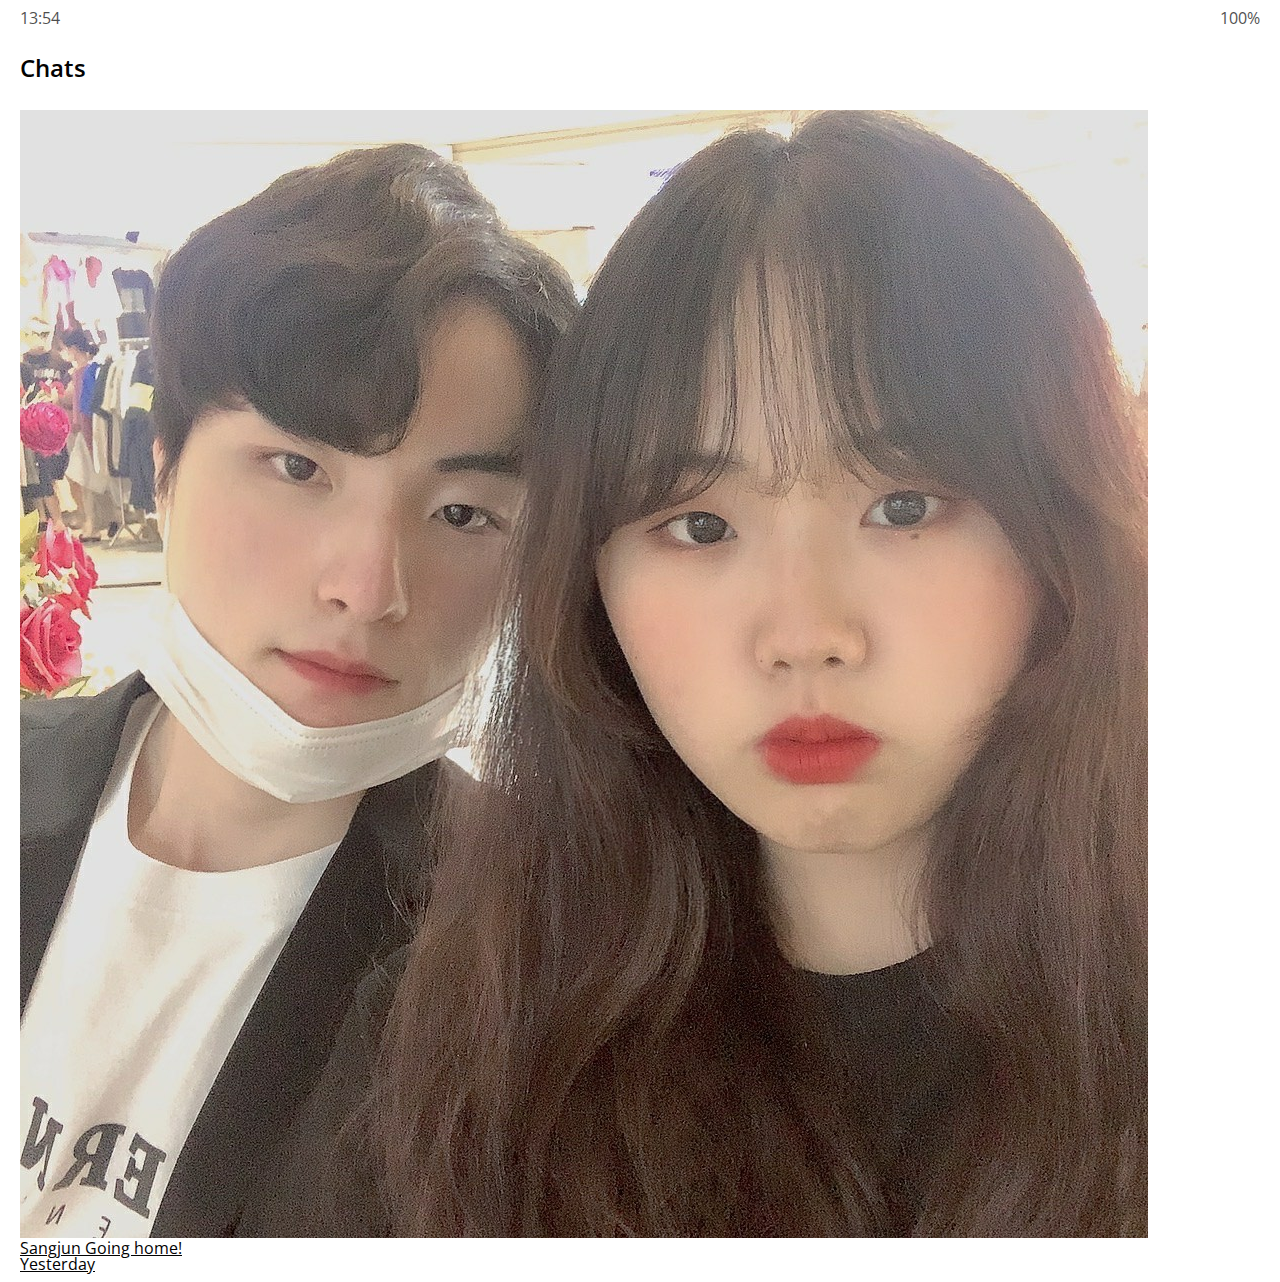
<file: index.html>
<!DOCTYPE html>
<html lang="ko">
  <head>
    <meta charset="UTF-8" />
    <meta name="viewport" content="width=device-width, initial-scale=1.0" />
    <link
      rel="stylesheet"
      href="https://use.fontawesome.com/releases/v5.13.1/css/all.css"
      integrity="sha384-xxzQGERXS00kBmZW/6qxqJPyxW3UR0BPsL4c8ILaIWXva5kFi7TxkIIaMiKtqV1Q"
      crossorigin="anonymous"
    />
    <link rel="stylesheet" href="./css/style.css" />
    <title>Chats | kakao clone</title>
  </head>
  <body>
    <div class="status-bar">
      <div class="status-bar__column">
        <span class="status-bar__clock">13:54</span>
      </div>
      <div class="status-bar__column">
        <i class="fas fa-clock"></i>
        <i class="fas fa-volume-mute"></i>
        <i class="fas fa-wifi"></i>
        <span class="status-bar__battery-level">100%</span>
        <i class="fas fa-battery-full"></i>
      </div>
    </div>
    <header class="header">
      <div class="header__header-column">
        <h1 class="header__title">Chats</h1>
      </div>
      <div class="header__header-column">
        <span class="header__icon">
          <i class="fas fa-search"></i>
        </span>
        <span class="header__icon">
          <i class="far fa-comment"></i>
        </span>
        <span class="header__icon">
          <i class="fas fa-cog"></i>
        </span>
      </div>
    </header>
    <main class="chats">
      <ul class="chats__list">
        <li class="chats__chat chat">
          <a href="./chat.html">
            <div class="chat__column">
              <img class="chat__avatar g-avatar" src="./images/avatar.jpg" />
              <div class="chat__content">
                <span class="chat__username">
                  Sangjun
                </span>
                <span class="chat__preview">Going home!</span>
              </div>
            </div>
            <div class="chat__column">
              <span class="chat__timestamp">Yesterday</span>
            </div>
          </a>
        </li>
      </ul>
    </main>
    <nav class="nav">
      <ul class="nav__list">
        <li class="nav__list-item">
          <a href="./friends.html" class="nav__list-link">
            <i class="far fa-user"></i>
          </a>
        </li>
        <li class="nav__list-item">
          <a href="./index.html" class="nav__list-link">
            <i class="fas fa-comment"></i>
          </a>
        </li>
        <li class="nav__list-item">
          <a href="./find.html" class="nav__list-link">
            <i class="fas fa-search"></i
          ></a>
        </li>
        <li class="nav__list-item">
          <a href="./more.html" class="nav__list-link">
            <i class="fas fa-ellipsis-h"></i>
          </a>
        </li>
      </ul>
    </nav>
  </body>
</html>
</file>
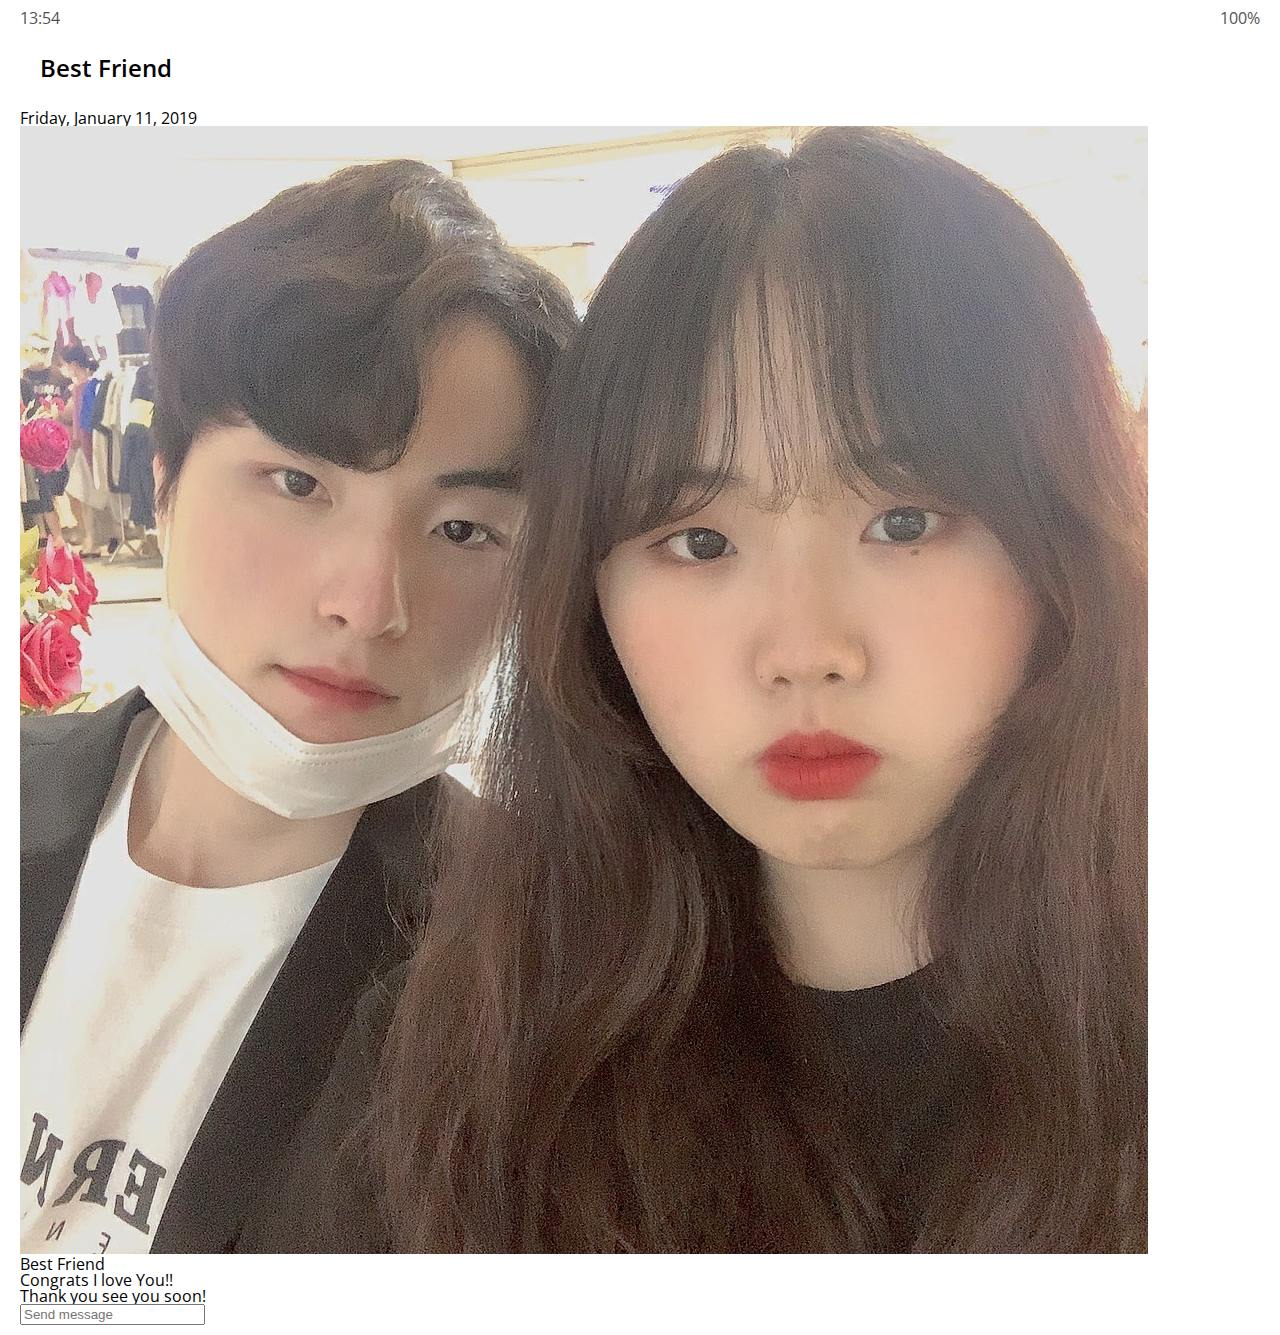
<file: chat.html>
<!DOCTYPE html>
<html lang="ko">
  <head>
    <meta charset="UTF-8" />
    <meta name="viewport" content="width=device-width, initial-scale=1.0" />
    <link
      rel="stylesheet"
      href="https://use.fontawesome.com/releases/v5.13.1/css/all.css"
      integrity="sha384-xxzQGERXS00kBmZW/6qxqJPyxW3UR0BPsL4c8ILaIWXva5kFi7TxkIIaMiKtqV1Q"
      crossorigin="anonymous"
    />
    <link rel="stylesheet" href="./css/style.css" />
    <title>Chat | kakao clone</title>
  </head>
  <body>
    <div class="status-bar">
      <div class="status-bar__column">
        <span class="status-bar__clock">13:54</span>
      </div>
      <div class="status-bar__column">
        <i class="fas fa-clock"></i>
        <i class="fas fa-volume-mute"></i>
        <i class="fas fa-wifi"></i>
        <span class="status-bar__battery-level">100%</span>
        <i class="fas fa-battery-full"></i>
      </div>
    </div>
    <header class="header">
      <div class="header__header-column">
        <a href="./index.html" class="header__back-btn">
          <i class="fas fa-arrow-left"></i>
        </a>
        <h1 class="header__title">Best Friend</h1>
      </div>
      <div class="header__header-column">
        <span class="header__icon">
          <i class="fas fa-search"></i>
        </span>
        <span class="header_icon">
          <i class="fas fa-bars"></i>
        </span>
      </div>
    </header>
    <main class="chat">
      <ul class="chat__messages">
        <span class="chat__timestamp">Friday, January 11, 2019</span>
        <li class="incoming-message message">
          <img src="./images/avatar.jpg" class="g-avatar message" />
          <div class="message__content">
            <span class="message__author">Best Friend</span>
            <div class="message__bubble">
              Congrats I love You!!
            </div>
          </div>
          <span class="message__timestamp"></span>
        </li>
        <li class="incoming-message message">
          <span class="message__timestamp"></span>
          <div class="message__content">
            <div class="message__bubble">
              Thank you see you soon!
            </div>
          </div>
        </li>
      </ul>
    </main>
    <div class="chat__write">
      <div class="chat__write-column">
        <i class="far fa-plus-square"></i>
      </div>
      <div class="chat__write-column">
        <input
          type="text"
          placeholder="Send message"
          class="chat__write-input"
        />
      </div>
      <div class="chat__write-column">
        <span class="chat__write-icon">
          <i class="far fa-smile-wink"></i>
        </span>
        <span class="chat__write-icon">
          <i class="fas fa-microphone"></i>
        </span>
      </div>
    </div>
  </body>
</html>
</file>
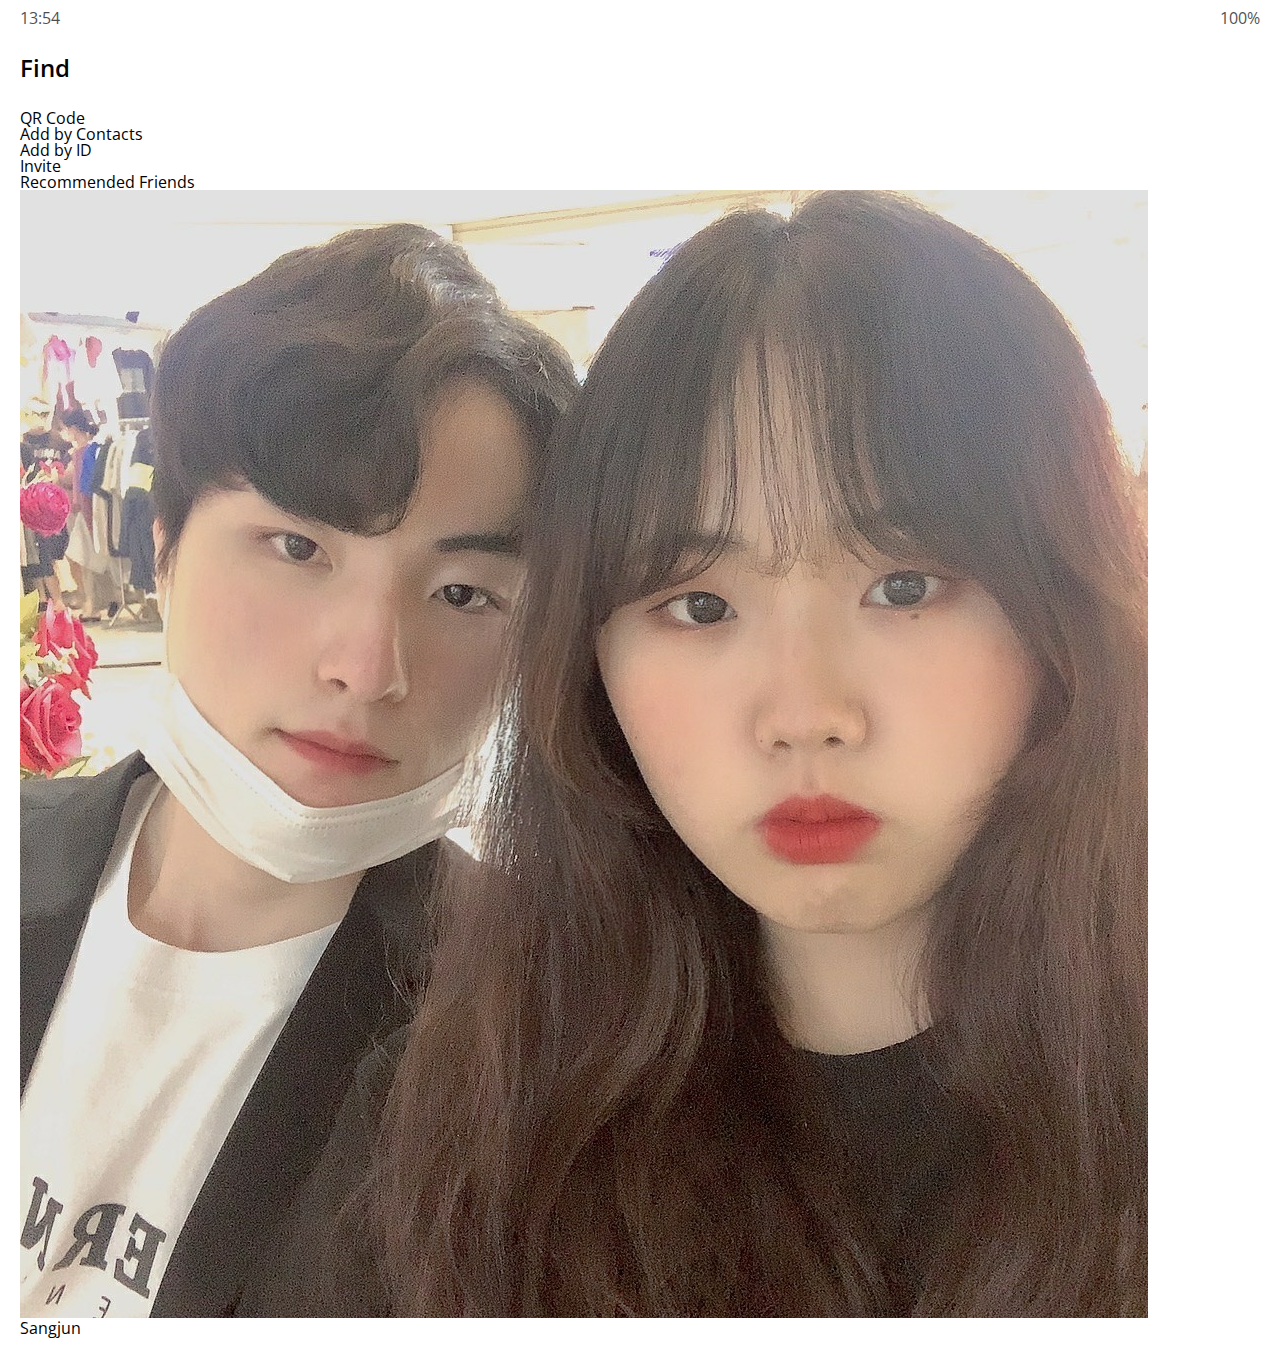
<file: find.html>
<!DOCTYPE html>
<html lang="ko">
  <head>
    <meta charset="UTF-8" />
    <meta name="viewport" content="width=device-width, initial-scale=1.0" />
    <link
      rel="stylesheet"
      href="https://use.fontawesome.com/releases/v5.13.1/css/all.css"
      integrity="sha384-xxzQGERXS00kBmZW/6qxqJPyxW3UR0BPsL4c8ILaIWXva5kFi7TxkIIaMiKtqV1Q"
      crossorigin="anonymous"
    />
    <link rel="stylesheet" href="./css/style.css" />
    <title>Find | kakao clone</title>
  </head>
  <body>
    <div class="status-bar">
      <div class="status-bar__column">
        <span class="status-bar__clock">13:54</span>
      </div>
      <div class="status-bar__column">
        <i class="fas fa-clock"></i>
        <i class="fas fa-volume-mute"></i>
        <i class="fas fa-wifi"></i>
        <span class="status-bar__battery-level">100%</span>
        <i class="fas fa-battery-full"></i>
      </div>
    </div>
    <header class="header">
      <div class="header__header-column">
        <h1 class="header__title">Find</h1>
      </div>
      <div class="header__header-column">
        <span class="header__icon">
          <i class="fas fa-search"></i>
        </span>

        <span class="header__icon">
          <i class="fas fa-cog"></i>
        </span>
      </div>
    </header>
    <main class="find">
      <header class="find__header">
        <ul class="find__header-list">
          <li class="find__header-btn header-btn">
            <span class="header-btn__icon">
              <i class="fas fa-qrcode fa-3x"></i>
            </span>
            <span class="header-btn__title">
              QR Code
            </span>
          </li>
          <li class="find__header-btn header-btn">
            <span class="header-btn__icon">
              <i class="fas fa-user-plus fa-2x"></i>
            </span>
            <span class="header-btn__title">
              Add by Contacts
            </span>
          </li>
          <li class="find__header-btn header-btn">
            <span class="header-btn__icon">
              <i class="fas fa-passport fa-2x"></i>
            </span>
            <span class="header-btn__title">
              Add by ID
            </span>
          </li>
          <li class="find__header-btn header-btn">
            <span class="header-btn__icon">
              <i class="far fa-envelope fa-2x"></i>
            </span>
            <span class="header-btn__title">
              Invite
            </span>
          </li>
        </ul>
      </header>
      <ul class="find__recommended">
        <h5 class="find__title">
          Recommended Friends
        </h5>
        <li class="find__friend friend friend--lg">
          <div class="friend__column">
            <img src="./images/avatar.jpg" class="g-avatar friend__avatar" />

            <div class="friend__content">
              <span class="friend__name">
                Sangjun
              </span>
            </div>
          </div>
          <div class="friend__column">
            <div class="friend__add-btn">
              <i class="fas fa-user-plus"></i>
            </div>
          </div>
        </li>
      </ul>
    </main>
    <nav class="nav">
      <ul class="nav__list">
        <li class="nav__list-item">
          <a href="./friends.html" class="nav__list-link">
            <i class="far fa-user"></i>
          </a>
        </li>
        <li class="nav__list-item">
          <a href="./index.html" class="nav__list-link">
            <i class="far fa-comment"></i>
          </a>
        </li>
        <li class="nav__list-item">
          <a href="./find.html" class="nav__list-link">
            <i class="fas fa-search"></i
          ></a>
        </li>
        <li class="nav__list-item">
          <a href="./more.html" class="nav__list-link">
            <i class="fas fa-ellipsis-h"></i>
          </a>
        </li>
      </ul>
    </nav>
  </body>
</html>
</file>
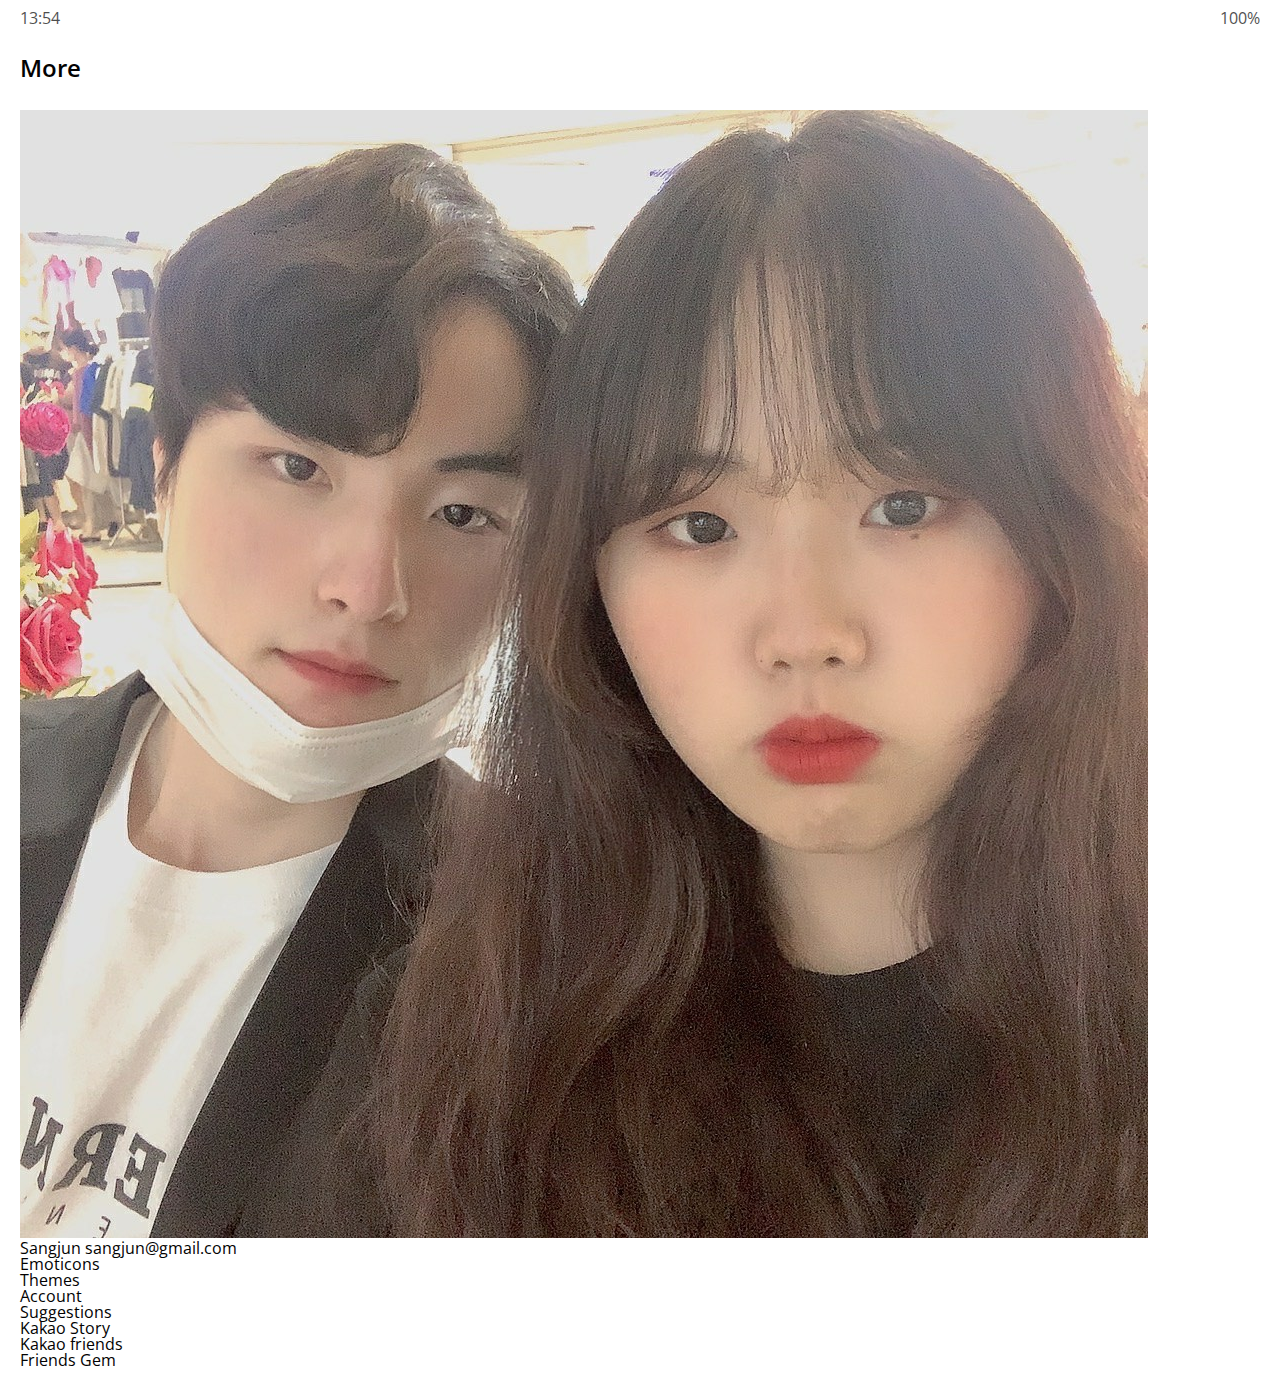
<file: more.html>
<!DOCTYPE html>
<html lang="ko">
  <head>
    <meta charset="UTF-8" />
    <meta name="viewport" content="width=device-width, initial-scale=1.0" />
    <link
      rel="stylesheet"
      href="https://use.fontawesome.com/releases/v5.13.1/css/all.css"
      integrity="sha384-xxzQGERXS00kBmZW/6qxqJPyxW3UR0BPsL4c8ILaIWXva5kFi7TxkIIaMiKtqV1Q"
      crossorigin="anonymous"
    />
    <link rel="stylesheet" href="./css/style.css" />
    <title>More | kakao clone</title>
  </head>
  <body>
    <div class="status-bar">
      <div class="status-bar__column">
        <span class="status-bar__clock">13:54</span>
      </div>
      <div class="status-bar__column">
        <i class="fas fa-clock"></i>
        <i class="fas fa-volume-mute"></i>
        <i class="fas fa-wifi"></i>
        <span class="status-bar__battery-level">100%</span>
        <i class="fas fa-battery-full"></i>
      </div>
    </div>
    <header class="header">
      <div class="header__header-column">
        <h1 class="header__title">More</h1>
      </div>
      <div class="header__header-column">
        <span class="header__icon">
          <i class="fas fa-search"></i>
        </span>
        <span class="header__icon">
          <i class="fas fa-qrcode"></i>
        </span>
        <span class="header__icon">
          <a href="settings.html">
            <i class="fas fa-cog"></i>
          </a>
        </span>
      </div>
    </header>
    <main class="more">
      <header class="more__header">
        <div class="friends__friend friend friends--lg">
          <div class="friend__column">
            <img src="./images/avatar.jpg" class="g-avatar friend__avatar" />
            <div class="friend__content">
              <span class="friend__name">
                Sangjun
              </span>
              <span class="friend_status">
                sangjun@gmail.com
              </span>
            </div>
          </div>
          <div class="friend__column">
            <i class="far fa-comment-alt fa-2x"></i>
          </div>
        </div>
        <ul class="more__btn-list">
          <li class="more__btn">
            <span class="more__btn-icon">
              <i class="far fa-smile fa-2x"></i>
            </span>
            <span class="more__btn-title">
              Emoticons
            </span>
          </li>
          <li class="more__btn">
            <span class="more__btn-icon">
              <i class="fas fa-brush fa-2x"></i>
            </span>
            <span class="more__btn-title">
              Themes
            </span>
          </li>
          <li class="more__btn">
            <span class="more__btn-icon">
              <i class="fab fa-kickstarter-k fa-2x"></i>
            </span>
            <span class="more__btn-title">
              Account
            </span>
          </li>
        </ul>
      </header>
      <section class="more__suggestions">
        <h5 class="more__title">Suggestions</h5>
        <ul class="more__suggestions-list">
          <li class="more__suggestion suggestion">
            <span class="suggestion__icon">
              <i class="fas fa-quote-right fa-2x"></i>
            </span>
            <span class="suggestion__title">Kakao Story</span>
          </li>
          <li class="more__suggestion suggestion">
            <span class="suggestion__icon">
              <i class="fas fa-beer fa-2x"></i>
            </span>
            <span class="suggestion__title">Kakao friends</span>
          </li>
          <li class="more__suggestion suggestion">
            <span class="suggestion__icon">
              <i class="fas fa-gamepad fa-2x"></i>
            </span>
            <span class="suggestion__title">Friends Gem</span>
          </li>
        </ul>
      </section>
    </main>
    <nav class="nav">
      <ul class="nav__list">
        <li class="nav__list-item">
          <a href="./friends.html" class="nav__list-link">
            <i class="far fa-user"></i>
          </a>
        </li>
        <li class="nav__list-item">
          <a href="./index.html" class="nav__list-link">
            <i class="far fa-comment"></i>
          </a>
        </li>
        <li class="nav__list-item">
          <a href="./find.html" class="nav__list-link">
            <i class="fas fa-search"></i
          ></a>
        </li>
        <li class="nav__list-item">
          <a href="./more.html" class="nav__list-link">
            <i class="fas fa-ellipsis-h"></i>
          </a>
        </li>
      </ul>
    </nav>
  </body>
</html>
</file>
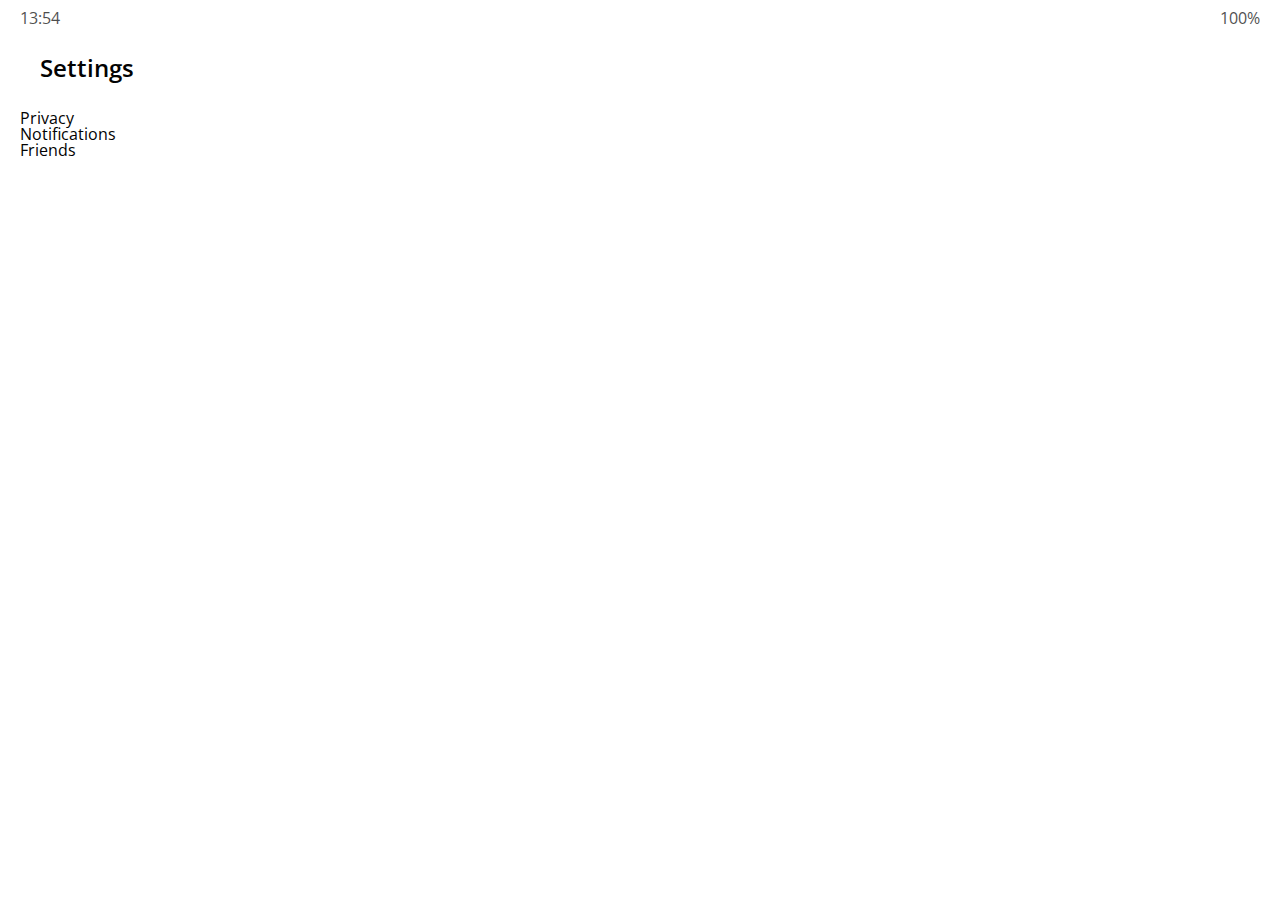
<file: settings.html>
<!DOCTYPE html>
<html lang="ko">
  <head>
    <meta charset="UTF-8" />
    <meta name="viewport" content="width=device-width, initial-scale=1.0" />
    <link
      rel="stylesheet"
      href="https://use.fontawesome.com/releases/v5.13.1/css/all.css"
      integrity="sha384-xxzQGERXS00kBmZW/6qxqJPyxW3UR0BPsL4c8ILaIWXva5kFi7TxkIIaMiKtqV1Q"
      crossorigin="anonymous"
    />
    <link rel="stylesheet" href="./css/style.css" />
    <title>Settings | kakao clone</title>
  </head>
  <body>
    <div class="status-bar">
      <div class="status-bar__column">
        <span class="status-bar__clock">13:54</span>
      </div>
      <div class="status-bar__column">
        <i class="fas fa-clock"></i>
        <i class="fas fa-volume-mute"></i>
        <i class="fas fa-wifi"></i>
        <span class="status-bar__battery-level">100%</span>
        <i class="fas fa-battery-full"></i>
      </div>
    </div>
    <header class="header">
      <div class="header__header-column">
        <a href="./more.html" class="header__back-btn">
          <i class="fas fa-arrow-left"></i>
        </a>
        <h1 class="header__title">Settings</h1>
      </div>
      <div class="header__header-column">
        <span class="header__icon">
          <i class="fas fa-search"></i>
        </span>
      </div>
    </header>
    <main class="settings">
      <section class="settings__sections">
        <ul class="settings__list">
          <li class="settings__setting">
            <span class="settings__icon">
              <i class="fas fa-lock"></i>
            </span>
            <span class="settings__title">Privacy</span>
          </li>
          <li class="settings__setting">
            <span class="settings__icon">
              <i class="far fa-bell"></i>
            </span>
            <span class="settings__title">Notifications</span>
          </li>
          <li class="settings__setting">
            <span class="settings__icon">
              <i class="far fa-user"></i>
            </span>
            <span class="settings__title">Friends</span>
          </li>
        </ul>
      </section>
    </main>
  </body>
</html>
</file>
<file: css/style.css>
@import url("https://fonts.googleapis.com/css2?family=Open+Sans&display=swap");
@import url("https://fonts.googleapis.com/css2?family=Open+Sans:wght@600&display=swap");
@import "reset.css";
@import "status-bar.css";
@import "header.css";

body {
  background-color: white;
  padding: 10px 20px;
  color: #020202;
  font-family: "Open Sans", -apple-system, BlinkMacSystemFont, "Segoe UI",
    Roboto, Oxygen, Ubuntu, Cantarell, "Helvetica Neue", sans-serif;
}

a {
  color: inherit;
}
</file>
